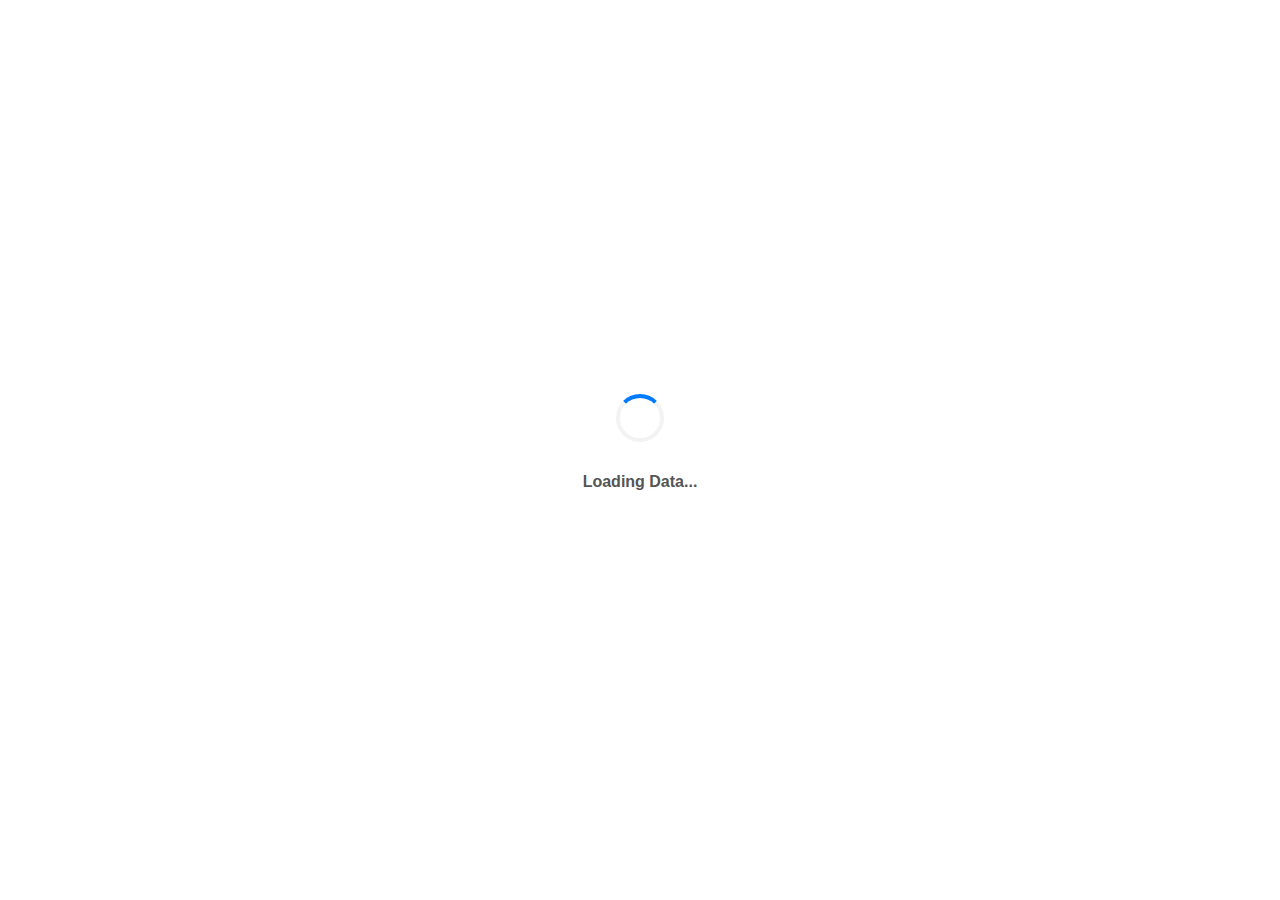
<file: interactive-map/index.html>
<!DOCTYPE html>
<html lang="en">

<head>
    <meta charset="UTF-8">
    <meta name="viewport" content="width=device-width, initial-scale=1.0">
    <title>The City Where Bike Share Isn’t Shared</title>

    <link href="https://api.mapbox.com/mapbox-gl-js/v2.15.0/mapbox-gl.css" rel="stylesheet" />
    <script src="https://api.mapbox.com/mapbox-gl-js/v2.15.0/mapbox-gl.js"></script>
    <script src="https://d3js.org/d3.v7.min.js"></script>
    <link rel="stylesheet" href="styles.css">
    <link rel="icon"
        href="data:image/svg+xml,<svg xmlns=%22http://www.w3.org/2000/svg%22 viewBox=%220 0 100 100%22><text y=%22.9em%22 font-size=%2290%22>🚲</text></svg>">
</head>

<body>
    <div id="loader">
        <div class="spinner"></div>
        <p>Loading Data...</p>
    </div>

    <div id="map"></div>

    <div id="story-card">
        <div class="card-header">
            <span id="step-count">Part 1 of 3</span>
            <h2 id="story-title">The Pulse of the City</h2>
        </div>

        <div class="card-body">
            <p id="story-text">...</p>

            <div id="layer-toggles">
                <label class="toggle-switch">
                    <input type="checkbox" id="station-toggle" checked>
                    <span class="slider"></span>
                    <span class="label-text">Show Stations</span>
                </label>
            </div>
        </div>

        <div class="card-controls">
            <button id="prev-btn" disabled>← Back</button>
            <button id="next-btn">Next: The Hidden Layer →</button>
        </div>
    </div>

    <button id="recenter-btn" aria-label="Reset Map View">
        <svg width="20" height="20" viewBox="0 0 24 24" fill="none" stroke="currentColor" stroke-width="2.5"
            stroke-linecap="round" stroke-linejoin="round">
            <circle cx="12" cy="12" r="10"></circle>
            <line x1="12" y1="8" x2="12" y2="16"></line>
            <line x1="8" y1="12" x2="16" y2="12"></line>
        </svg>
        <span>Recenter</span>
    </button>

    <div id="modal-overlay"></div>

    <button id="info-btn" aria-label="Project Info">
        <svg width="24" height="24" viewBox="0 0 24 24" fill="none" stroke="currentColor" stroke-width="2"
            stroke-linecap="round" stroke-linejoin="round">
            <circle cx="12" cy="12" r="10"></circle>
            <line x1="12" y1="16" x2="12" y2="12"></line>
            <line x1="12" y1="8" x2="12.01" y2="8"></line>
        </svg>
    </button>

    <div id="project-meta">
        <h1>The City Where Bike Share Isn't Shared</h1>
        <p class="authors">Justin Lee, Andrew Kim, Angela Yuan, Victor Chen</p>
        <p class="sources">
            <strong>Sources:</strong><br>
            Citi Bike System Data (Jan 2025)<br>
            Car-Free Households: Census Reporter (2023 ACS)<br>
            Subway Routes: NYU Spatial Data Repo (2019)<br>
            <a href="https://github.com/musubi3/nyc-bike-share-access" target="_blank" class="repo-link">
                View Code on GitHub →
            </a>
        </p>
    </div>

    <script type="module" src="js/main.js"></script>
</body>

</html>
</file>
<file: interactive-map/styles.css>
body {
    margin: 0;
    padding: 0;
    font-family: 'Inter', sans-serif;
    overflow: hidden;
}

#map {
    position: absolute;
    top: 0;
    bottom: 0;
    width: 100%;
}

#story-card {
    position: absolute;
    top: 2rem;
    left: 2rem;
    width: 360px;
    background: rgba(255, 255, 255, 0.75);
    backdrop-filter: blur(5px);
    padding: 1.5rem;
    border-radius: 12px;
    box-shadow: 0 8px 32px rgba(0, 0, 0, 0.2);
    z-index: 100;
    transition: transform 0.3s ease;
}

#story-card h2 {
    margin: 0.5rem 0 1rem 0;
    font-size: 1.5rem;
    color: #333;
    font-family: 'Lora', serif;
}

#step-count {
    text-transform: uppercase;
    font-size: 0.75rem;
    letter-spacing: 1px;
    color: #007bff;
    font-weight: bold;
}

#story-text {
    line-height: 1.6;
    color: #555;
    margin-bottom: 1rem;
}

.card-controls {
    display: flex;
    justify-content: space-between;
    gap: 1rem;
}

button {
    padding: 0.6rem 1rem;
    border: none;
    border-radius: 6px;
    cursor: pointer;
    font-weight: 600;
    transition: all 0.2s;
}

#next-btn {
    background-color: #007bff;
    color: white;
    flex-grow: 1;
    -webkit-tap-highlight-color: transparent;
}

#prev-btn {
    background-color: #e9ecef;
    color: #495057;
    -webkit-tap-highlight-color: transparent;
}

#prev-btn:disabled {
    opacity: 0.5;
    cursor: not-allowed;
}

#layer-toggles {
    margin-bottom: 1.5rem;
    padding-top: 1rem;
    border-top: 1px solid #eee;
}

.toggle-switch {
    display: flex;
    align-items: center;
    cursor: pointer;
    font-size: 0.9rem;
    color: #333;
    width: fit-content;
    -webkit-tap-highlight-color: transparent;
}

.toggle-switch input {
    display: none;
}

.slider {
    position: relative;
    width: 36px;
    height: 20px;
    background-color: #ccc;
    border-radius: 20px;
    margin-right: 10px;
    transition: 0.3s;
}

.slider:before {
    content: "";
    position: absolute;
    height: 16px;
    width: 16px;
    left: 2px;
    bottom: 2px;
    background-color: white;
    border-radius: 50%;
    transition: 0.3s;
}

input:checked+.slider {
    background-color: #007bff;
}

input:checked+.slider:before {
    transform: translateX(16px);
}

.label-text {
    font-weight: 600;
}

.mapboxgl-popup {
    z-index: 1000 !important;
}

.mapboxgl-popup-content {
    background-color: rgba(0, 0, 0, 0.8) !important;
    color: #ffffff !important;
    backdrop-filter: blur(5px);
    border-radius: 8px !important;
    padding: 12px 16px !important;
    box-shadow: 0 6px 16px rgba(0, 0, 0, 0.3) !important;
    font-family: 'Inter', sans-serif;
}

.mapboxgl-popup-content div,
.mapboxgl-popup-content strong {
    color: #ffffff !important;
}

.mapboxgl-popup-content strong {
    color: #66b2ff !important;
}

.mapboxgl-popup-anchor-bottom .mapboxgl-popup-tip,
.mapboxgl-popup-anchor-bottom-left .mapboxgl-popup-tip,
.mapboxgl-popup-anchor-bottom-right .mapboxgl-popup-tip {
    border-top-color: rgba(0, 0, 0, 0.75) !important;
}

.mapboxgl-popup-anchor-top .mapboxgl-popup-tip,
.mapboxgl-popup-anchor-top-left .mapboxgl-popup-tip,
.mapboxgl-popup-anchor-top-right .mapboxgl-popup-tip {
    border-bottom-color: rgba(0, 0, 0, 0.75) !important;
}

.mapboxgl-popup-anchor-left .mapboxgl-popup-tip {
    border-right-color: rgba(0, 0, 0, 0.75) !important;
}

.mapboxgl-popup-anchor-right .mapboxgl-popup-tip {
    border-left-color: rgba(0, 0, 0, 0.75) !important;
}

#recenter-btn {
    position: absolute;
    top: 2rem;
    right: 2rem;
    z-index: 100;

    background: rgba(255, 255, 255, 0.75);
    color: #333;
    backdrop-filter: blur(5px);
    border: none;
    border-radius: 30px;
    padding: 8px 16px;
    font-family: 'Inter', sans-serif;
    font-weight: 600;
    font-size: 0.9rem;
    box-shadow: 0 4px 12px rgba(0, 0, 0, 0.15);
    cursor: pointer;
    transition: all 0.2s ease;
    display: flex;
    align-items: center;
    gap: 8px;
    -webkit-tap-highlight-color: transparent;
}

#recenter-btn svg {
    display: block;
    width: 18px;
    height: 18px;
}

#next-btn:active {
    background-color: #004494;
    transform: translateY(0);
}

#prev-btn:active {
    background-color: #cbd3da;
}

#recenter-btn:active {
    background: #e2e6ea;
    transform: translateY(0);
}

#project-meta {
    position: absolute;
    bottom: 2rem;
    left: 2rem;
    z-index: 50;
    background: rgba(255, 255, 255, 0.75);
    backdrop-filter: blur(5px);
    padding: 1rem 1.5rem;
    border-radius: 8px;
    border-left: 5px solid #333;
    box-shadow: 0 4px 12px rgba(0, 0, 0, 0.15);
    max-width: 320px;
    font-family: 'Inter', sans-serif;
}

#project-meta h1 {
    margin: 0 0 0.5rem 0;
    font-size: 1rem;
    font-weight: 700;
    color: #222;
    line-height: 1.3;
}

#project-meta .authors {
    margin: 0 0 0.7rem 0;
    font-size: 0.8rem;
    color: #555;
    font-weight: 600;
    border-bottom: 1px solid #eee;
    padding-bottom: 0.5rem;
}

#project-meta .sources {
    margin: 0;
    font-size: 0.7rem;
    color: #777;
    line-height: 1.5;
}

#project-meta .sources strong {
    color: #333;
}

.legend-item {
    display: inline-flex;
    align-items: center;
    gap: 6px;
    margin-right: 12px;
    font-size: 0.9em;
    font-weight: 600;
    color: #555;
}

.legend-dot {
    width: 10px;
    height: 10px;
    border-radius: 50%;
    display: inline-block;
}

.dot-member {
    background-color: #007bff;
}

.dot-casual {
    background-color: #dc3545;
}

.dot-cyan {
    background-color: #00e5ff;
    border: 1px solid #00b8d4;
}

.legend-bar {
    display: block;
    width: 100%;
    height: 8px;
    background: linear-gradient(to right, #d9d9d9, #fee5d9, #fcae91, #de2d26);
    border-radius: 4px;
    margin-top: 8px;
    margin-bottom: 4px;
    box-shadow: inset 0 0 0 1px rgba(0, 0, 0, 0.1);
}

.legend-labels {
    display: flex;
    justify-content: space-between;
    font-size: 0.75rem;
    color: #777;
    margin-bottom: 12px;
}

#loader {
    position: fixed;
    top: 0;
    left: 0;
    width: 100%;
    height: 100%;
    background: white;
    z-index: 2000;
    display: flex;
    flex-direction: column;
    align-items: center;
    justify-content: center;
    transition: opacity 0.5s ease;
}

.spinner {
    width: 40px;
    height: 40px;
    border: 4px solid #f3f3f3;
    border-top: 4px solid #007bff;
    border-radius: 50%;
    animation: spin 1s linear infinite;
    margin-bottom: 15px;
}

#loader p {
    font-family: 'Inter', sans-serif;
    color: #555;
    font-weight: 600;
}

.repo-link {
    color: #333;
    font-weight: 600;
    text-decoration: none;
    border-bottom: 1px solid #ccc;
    transition: all 0.2s;
    -webkit-tap-highlight-color: transparent;
}

.repo-link:active {
    color: #007bff;
    border-bottom-color: #007bff;
}

.repo-link:visited {
    color: #333;
    border-bottom-color: #ccc;
}

#info-btn {
    position: absolute;
    top: 5rem;
    right: 2rem;
    z-index: 100;
    background: rgba(255, 255, 255, 0.75);
    color: #333;
    backdrop-filter: blur(5px);
    border: none;
    border-radius: 50%;
    width: 40px;
    height: 40px;
    display: none;
    align-items: center;
    justify-content: center;
    box-shadow: 0 4px 12px rgba(0, 0, 0, 0.15);
    cursor: pointer;
    -webkit-tap-highlight-color: transparent;
}

#meta-close-btn {
    position: absolute;
    top: 10px;
    right: 10px;
    background: none;
    border: none;
    font-size: 1.5rem;
    line-height: 1;
    color: #999;
    padding: 0;
    cursor: pointer;
    display: none;
}

#modal-overlay {
    position: fixed;
    top: 0;
    left: 0;
    width: 100%;
    height: 100%;
    background-color: rgba(0, 0, 0, 0.5);
    backdrop-filter: blur(4px);
    z-index: 2000;
    opacity: 0;
    pointer-events: none;
    transition: opacity 0.3s ease;
}

#modal-overlay.active {
    opacity: 1;
    pointer-events: all;
}

.text-link {
    background: none;
    border: none;
    color: #007bff;
    font-size: 0.9rem;
    font-weight: 600;
    text-decoration: underline;
    cursor: pointer;
    padding: 0;
    margin-bottom: 1rem;
    display: none;
    transition: all 0.2s ease;
}

.text-link:hover {
    color: #0056b3;
}

.modal {
    display: flex;
    align-items: center;
    justify-content: center;

    position: fixed;
    z-index: 3000;
    left: 0;
    top: 0;
    width: 100%;
    height: 100%;

    background: rgba(0, 0, 0, 0.5);
    backdrop-filter: blur(4px);

    visibility: hidden;
    opacity: 0;

    transition: opacity 0.3s ease, visibility 0.3s ease;
}

.modal.active {
    visibility: visible;
    opacity: 1;
}

.modal-content {
    background: white;
    padding: 2rem;
    width: 75%;
    max-width: 500px;
    border-radius: 12px;
    position: relative;
    box-shadow: 0 20px 50px rgba(0, 0, 0, 0.3);

    transform: scale(0.95) translateY(10px);
    opacity: 0;

    transition: transform 0.3s cubic-bezier(0.34, 1.56, 0.64, 1), opacity 0.3s ease;
}

.modal.active .modal-content {
    transform: scale(1) translateY(0);
    opacity: 1;
}

.close-btn {
    position: absolute;
    top: 10px;
    right: 15px;
    font-size: 1.5rem;
    border: none;
    background: none;
    cursor: pointer;
    color: #666;
    transition: color 0.2s;
}

.close-btn:hover {
    color: #000;
}

@keyframes spin {
    0% {
        transform: rotate(0deg);
    }

    100% {
        transform: rotate(360deg);
    }
}

@media (hover: hover) {
    #next-btn:hover {
        background-color: #0056b3;
    }

    #prev-btn:hover {
        background-color: #dbe2e8;
    }

    #recenter-btn:hover {
        background: #f8f9fa;
        transform: translateY(-2px);
        box-shadow: 0 6px 16px rgba(0, 0, 0, 0.2);
    }

    .repo-link:hover {
        color: #007bff;
        border-bottom-color: #007bff;
    }
}

@media (max-height: 800px) {
    #story-card {
        top: 1rem;
        padding: 1rem;
        width: 320px;
    }

    #story-card h2 {
        font-size: 1.3rem;
        margin-bottom: 0.5rem;
    }

    #story-text {
        font-size: 0.85rem;
    }

    #project-meta {
        bottom: 1rem;
        padding: 0.75rem 1rem;
        transform: scale(0.85);
        transform-origin: bottom left;
    }
}

@media (max-width: 600px) {
    #recenter-btn {
        top: 1rem;
        bottom: auto;
        right: 1rem;
        padding: 6px 12px;
        font-size: 0.8rem;
    }

    #project-meta {
        display: none;
    }

    #story-card {
        top: auto;
        bottom: 0;
        left: 0;
        right: 0;
        width: auto;
        border-radius: 12px 12px 0 0;
    }

    #info-btn {
        display: flex;
        top: 4rem;
        right: 1rem;
    }

    #project-meta {
        display: none;
        position: fixed;
        top: 50%;
        left: 50%;
        transform: translate(-50%, -50%);
        width: 85%;
        max-width: 320px;
        bottom: auto;
        box-shadow: 0 10px 40px rgba(0, 0, 0, 0.3);
        z-index: 2001;
        border-left: none;
        text-align: center;
        background: rgba(255, 255, 255, 0.8);
    }

    #project-meta.active {
        display: block;
    }

    #meta-close-btn {
        display: block;
    }
}
</file>
